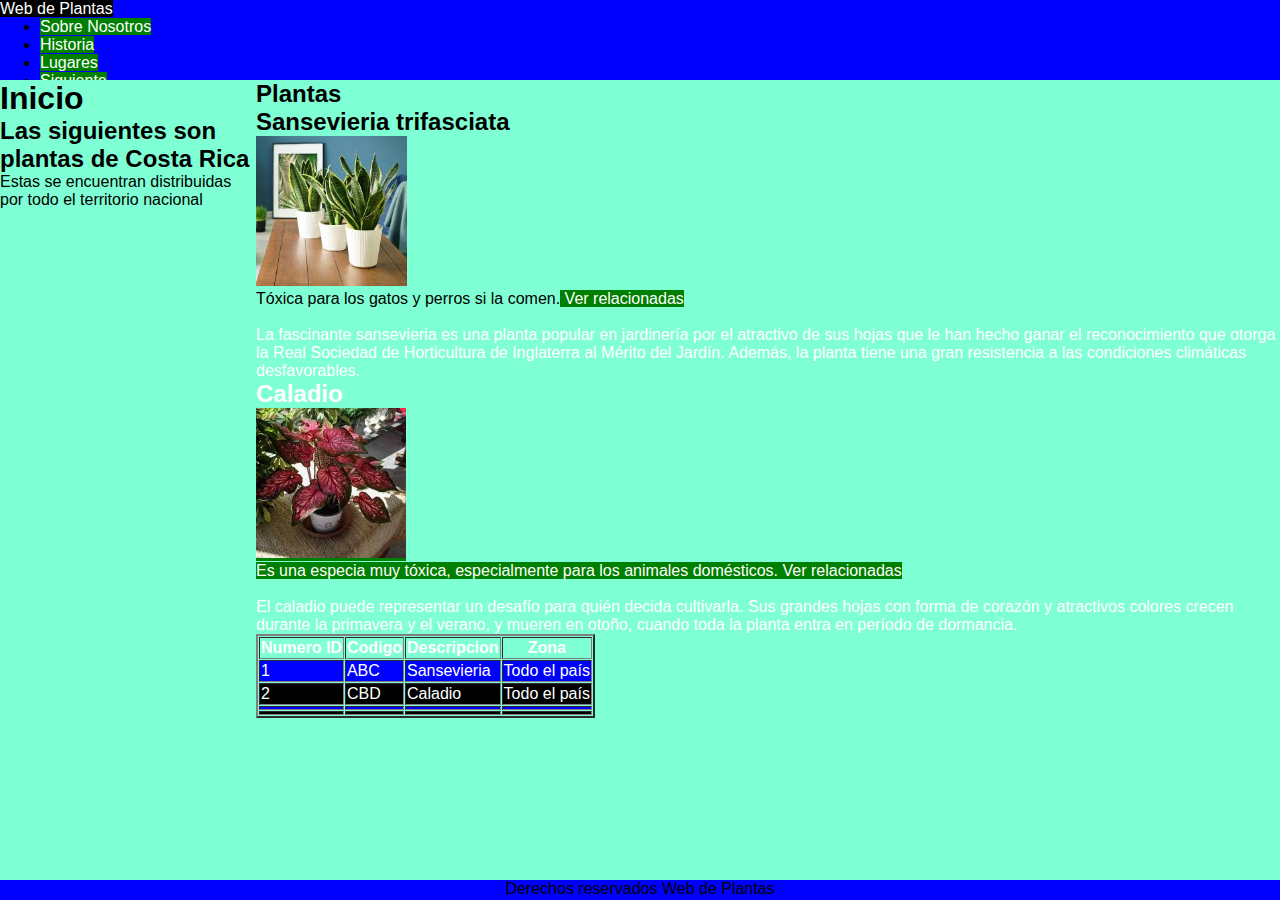
<file: src/main/resources/static/index.html>
<!DOCTYPE html>
<!--
Click nbfs://nbhost/SystemFileSystem/Templates/Licenses/license-default.txt to change this license
Click nbfs://nbhost/SystemFileSystem/Templates/Other/html.html to edit this template
-->
<html>
    <head>
        <title>Web de Plantas</title>
        <meta charset="UTF-8">
        <meta name="viewport" content="width=device-width, initial-scale=1.0">
    </head>
    <body>
        <header class="header">
            <link href="css/estilos.css" rel="stylesheet" type="text/css"/>
            <a href="index.html">Web de Plantas</a>
            <nav class="nav">
                
                <ul class="nav-menu">
                    <li class="nav-menu-item"><a class="nav-menu-link nav-link" href="SobreNosotros.html">Sobre Nosotros</a></li>
                    <li class="nav-menu-item"><a class="nav-menu-link nav-link" href="Historia.html">Historia</a></li>
                    <li class="nav-menu-item"><a class="nav-menu-link nav-link" href="Lugares.html">Lugares</a></li>
                    <li class="nav-menu-item"><a class="nav-menu-link nav-link" href="Pagina1.html">Siguiente</a></li>
                    <li class="nav-menu-item"><a class="nav-menu-link nav-link" href="index.html">Atras</a></li>                    
                </ul>

            </nav>
        </header>

        <aside>
            <h1>Inicio</h1>
            <h2>Las siguientes son plantas de Costa Rica</h2>
            <p>Estas se encuentran distribuidas
               por todo el territorio nacional</p>

        </aside>
        <section>
            <h2>Plantas</h2>
            <article>
                <h2>Sansevieria trifasciata</h2>
                <figure>
                    <img src="img/Sansevieria.jpeg"
                         height="150"                       
                         alt="Imagen de una planta"/>
                    <figcaption>Tóxica para los gatos y perros si la comen.<a href="#"/> Ver relacionadas<a/> </figcaption>
                </figure>
                <br/><!-- Espacio en blanco -->
                <p>La fascinante sansevieria es una planta popular en jardinería 
                   por el atractivo de sus hojas que le han hecho ganar el 
                   reconocimiento que otorga la Real Sociedad de Horticultura
                   de Inglaterra al Mérito del Jardín. Además, la planta tiene
                   una gran resistencia a las condiciones climáticas desfavorables.</p>
            </article>
            <article>
                <h2>Caladio</h2>
                <figure>
                    <img src="img/Caladio.jpeg"
                         height="150"                       
                         alt="Imagen de una planta"/>
                    <figcaption>Es una especia muy tóxica, especialmente para los animales domésticos.<a href="#"/> Ver relacionadas<a/> </figcaption>
                </figure>
                <br/><!-- Espacio en blanco -->
                <p>El caladio puede representar un desafío para quién decida cultivarla.
                   Sus grandes hojas con forma de corazón y atractivos colores crecen
                   durante la primavera y el verano, y mueren en otoño, cuando toda
                   la planta entra en período de dormancia.</p>
            </article>
            <article>
                <table border="2" cellspacing="1">
                    <thead>
                        <tr>
                            <th>Numero ID</th>
                            <th>Codigo</th>
                            <th>Descripcion</th>
                            <th>Zona</th>
                        </tr>
                    </thead>
                    <tbody>
                        <tr>
                            <td>1</td>
                            <td>ABC</td>
                            <td>Sansevieria</td>
                            <td>Todo el país</td>
                        </tr>
                        <tr>
                            <td>2</td>
                            <td>CBD</td>
                            <td>Caladio</td>
                            <td>Todo el país</td>
                        </tr>
                        <tr>
                            <td></td>
                            <td></td>
                            <td></td>
                            <td></td>
                        </tr>
                        <tr>
                            <td></td>
                            <td></td>
                            <td></td>
                            <td></td>
                        </tr>
                    </tbody>
                </table>

            </article>
        </section>
        <footer>
            <p>Derechos reservados Web de Plantas</p>
        </footer>
    </body>
</html>
</file>
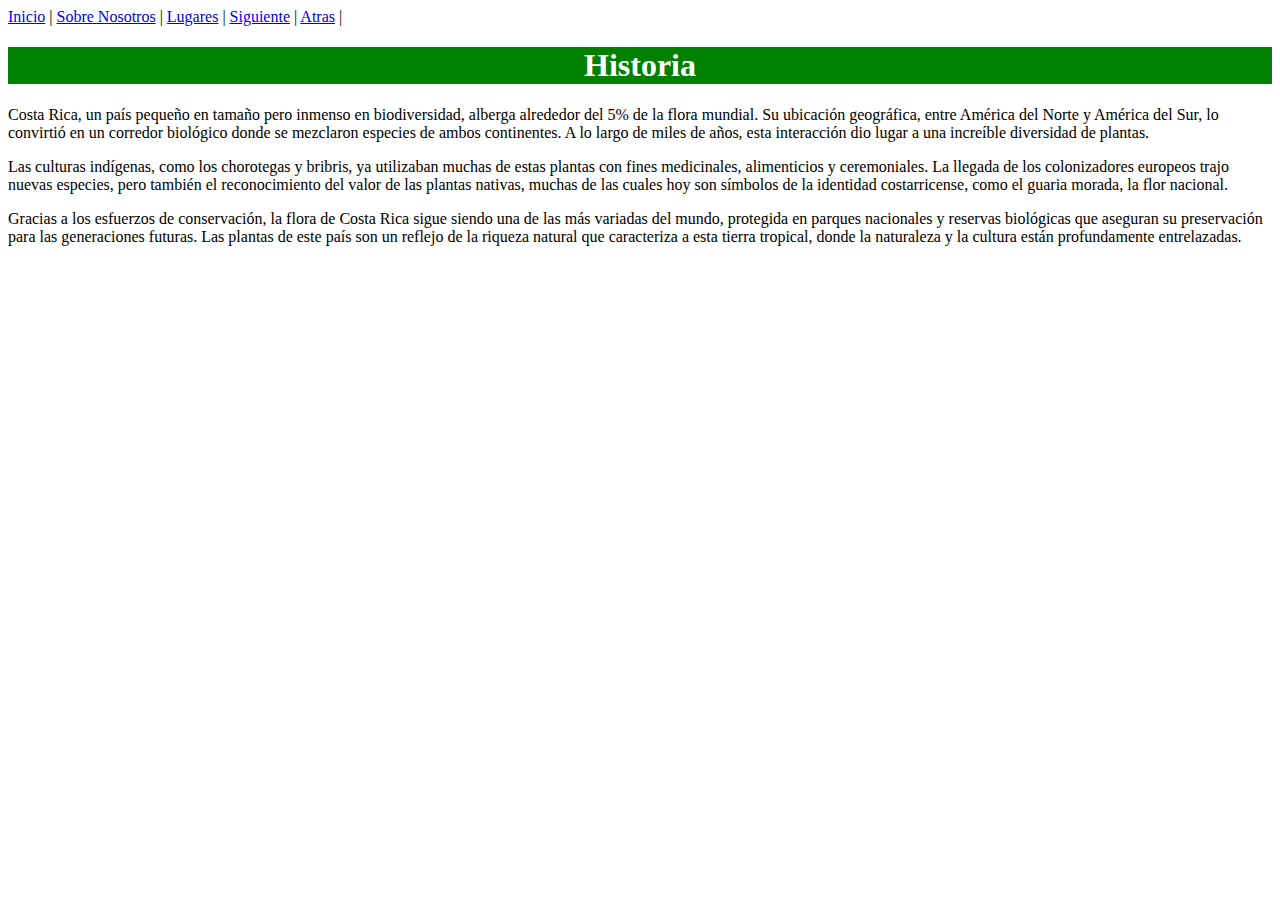
<file: src/main/resources/static/Historia.html>
<!DOCTYPE html>
<!--
Click nbfs://nbhost/SystemFileSystem/Templates/Licenses/license-default.txt to change this license
Click nbfs://nbhost/SystemFileSystem/Templates/Other/html.html to edit this template
-->
<html>
    <head>
        <title>Web de Plantas</title>
        <meta charset="UTF-8">
        <meta name="viewport" content="width=device-width, initial-scale=1.0">
    </head>
    <body>
        <header>
            <nav>
                <a href="index.html">Inicio</a> |
                <a href="SobreNosotros.html">Sobre Nosotros</a> |
                <a href="Lugares.html">Lugares</a> |
                <a href="Lugares.html">Siguiente</a> |
                <a href="SobreNosotros.html">Atras</a> |
            </nav>
            <h1 style="text-align: center;
                background-color: green;
                color: white">Historia</h1>
        </header>
        <section>
            <p>
                Costa Rica, un país pequeño en tamaño pero inmenso en biodiversidad, alberga alrededor del 5% de la flora mundial. Su ubicación geográfica, entre América del Norte y América del Sur, lo convirtió en un corredor biológico donde se mezclaron especies de ambos continentes. A lo largo de miles de años, esta interacción dio lugar a una increíble diversidad de plantas.
            </p>
            <p>
                Las culturas indígenas, como los chorotegas y bribris, ya utilizaban muchas de estas plantas con fines medicinales, alimenticios y ceremoniales. La llegada de los colonizadores europeos trajo nuevas especies, pero también el reconocimiento del valor de las plantas nativas, muchas de las cuales hoy son símbolos de la identidad costarricense, como el guaria morada, la flor nacional.
            </p>
            <p>
                Gracias a los esfuerzos de conservación, la flora de Costa Rica sigue siendo una de las más variadas del mundo, protegida en parques nacionales y reservas biológicas que aseguran su preservación para las generaciones futuras. Las plantas de este país son un reflejo de la riqueza natural que caracteriza a esta tierra tropical, donde la naturaleza y la cultura están profundamente entrelazadas.
            </p>
        </section>
    </body>
</html>
</file>
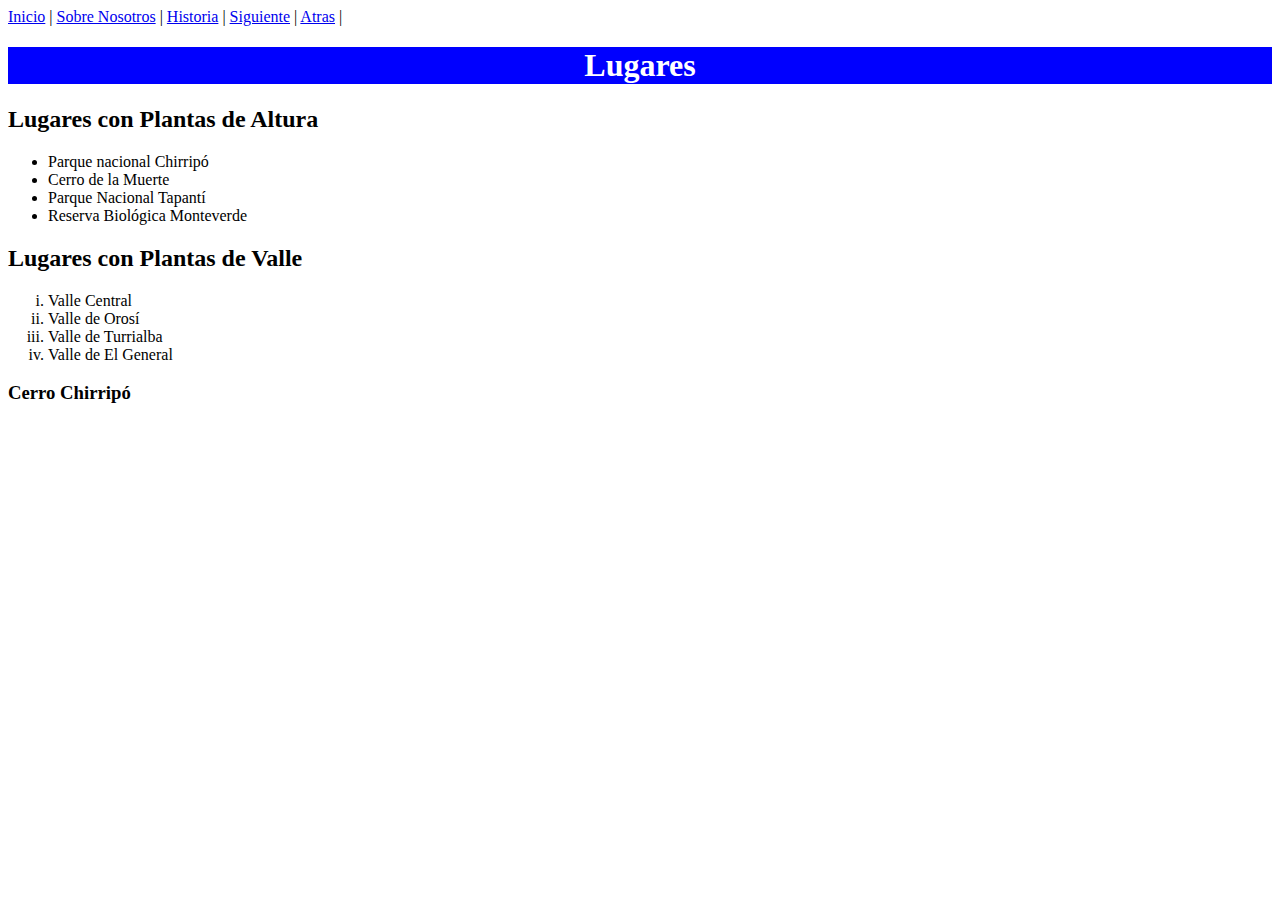
<file: src/main/resources/static/Lugares.html>
<!DOCTYPE html>
<!--
Click nbfs://nbhost/SystemFileSystem/Templates/Licenses/license-default.txt to change this license
Click nbfs://nbhost/SystemFileSystem/Templates/Other/html.html to edit this template
-->
<html>
    <head>
        <title>Web de Plantas</title>
        <meta charset="UTF-8">
        <meta name="viewport" content="width=device-width, initial-scale=1.0">
    </head>
    <body>
        <header>
            <nav>
                <a href="index.html">Inicio</a> |
                <a href="SobreNosotros.html">Sobre Nosotros</a> |
                <a href="Historia.html">Historia</a> |
                <a href="Pagina1.html">Siguiente</a> |
                <a href="Historia.html">Atras</a> |
            </nav>
            <h1 style="text-align: center;
                background-color: blue;
                color: white">Lugares</h1>
        </header>
        <section>
            <h2>Lugares con Plantas de Altura</h2>
            <ul>
                <li>Parque nacional Chirripó</li>
                <li>Cerro de la Muerte</li>
                <li>Parque Nacional Tapantí</li>
                <li>Reserva Biológica Monteverde</li>
            </ul>
            
            <h2>Lugares con Plantas de Valle</h2>
            <ol type="i">
                <li>Valle Central</li>
                <li>Valle de Orosí</li>
                <li>Valle de Turrialba</li>
                <li>Valle de El General</li>
            </ol>
        </section>
        <article>
                <h3>Cerro Chirripó</h3>                
            </article>
            <figure>
                <iframe src="https://www.google.com/maps/embed?pb=!1m18!1m12!1m3!1d15741.107782597273!2d-83.4885868!3d9.484623449999999!2m3!1f0!2f0!3f0!3m2!1i1024!2i768!4f13.1!3m3!1m2!1s0x8fa6c9e1e637d8a1%3A0x37a9ca71a5b33772!2sCerro%20Chirrip%C3%B3!5e0!3m2!1ses!2scr!4v1728599765759!5m2!1ses!2scr" width="600" height="450" style="border:0;" allowfullscreen="" referrerpolicy="no-referrer-when-downgrade"></iframe>
            </figure>
    </body>
</html>
</file>
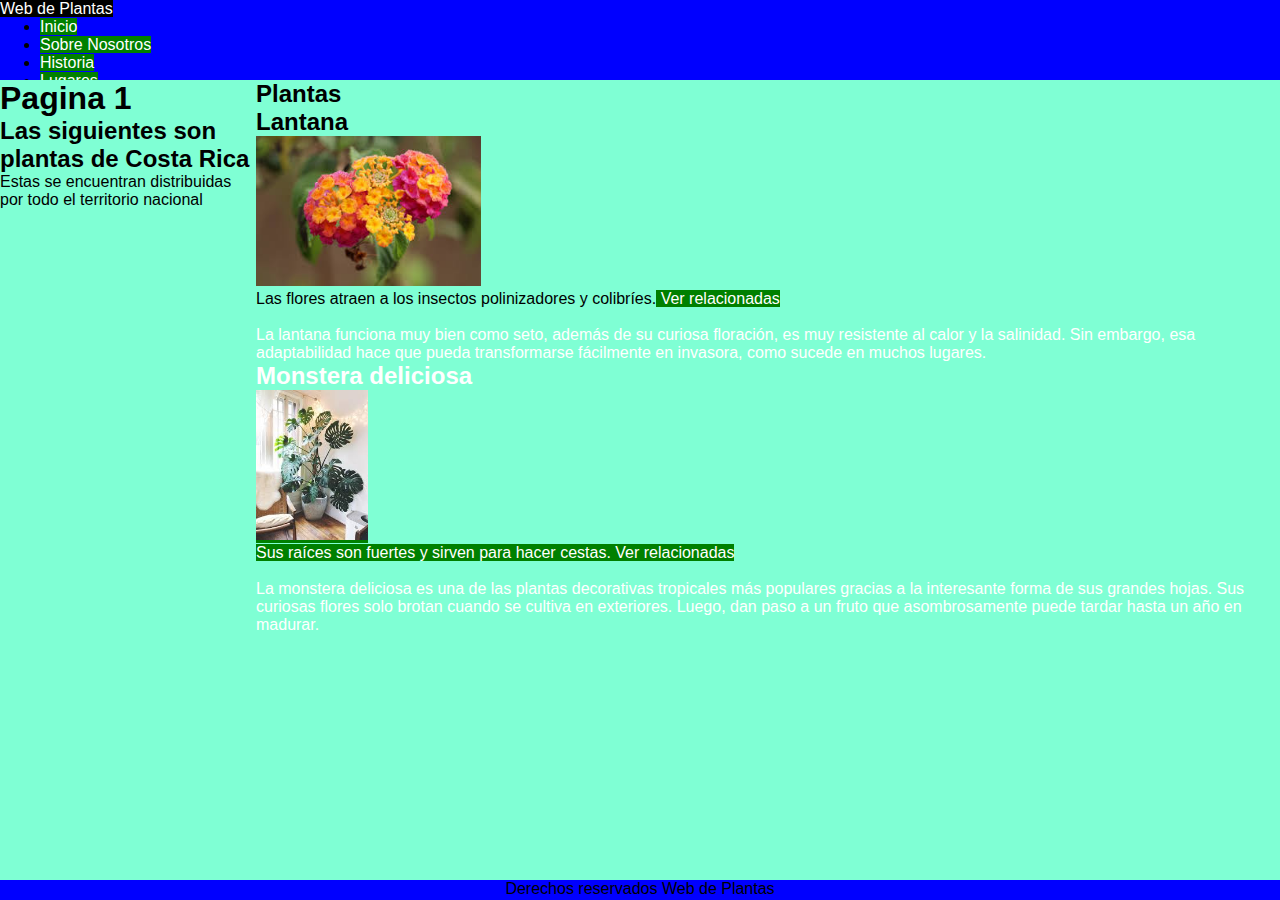
<file: src/main/resources/static/Pagina1.html>
<!DOCTYPE html>
<!--
Click nbfs://nbhost/SystemFileSystem/Templates/Licenses/license-default.txt to change this license
Click nbfs://nbhost/SystemFileSystem/Templates/Other/html.html to edit this template
-->
<html>
    <head>
        <title>Web de Plantas</title>
        <meta charset="UTF-8">
        <meta name="viewport" content="width=device-width, initial-scale=1.0">
    </head>
    <body>
        <header class="header">
            <link href="css/estilos.css" rel="stylesheet" type="text/css"/>
            <a href="index.html">Web de Plantas</a>
            <nav class="nav">
                
                <ul class="nav-menu">
                    <li class="nav-menu-item"><a class="nav-menu-link nav-link" href="index.html">Inicio</a></li>
                    <li class="nav-menu-item"><a class="nav-menu-link nav-link" href="SobreNosotros.html">Sobre Nosotros</a></li>
                    <li class="nav-menu-item"><a class="nav-menu-link nav-link" href="Historia.html">Historia</a></li>
                    <li class="nav-menu-item"><a class="nav-menu-link nav-link" href="Lugares.html">Lugares</a></li>
                    <li class="nav-menu-item"><a class="nav-menu-link nav-link" href="Pagina2.html">Siguiente</a></li>
                    <li class="nav-menu-item"><a class="nav-menu-link nav-link" href="index.html">Atras</a></li>                    
                </ul>

            </nav>
        </header>

        <aside>
            <h1>Pagina 1</h1>
            <h2>Las siguientes son plantas de Costa Rica</h2>
            <p>Estas se encuentran distribuidas
               por todo el territorio nacional</p>

        </aside>
        <section>
            <h2>Plantas</h2>
            <article>
                <h2>Lantana</h2>
                <figure>
                    <img src="img/Lantana.jpeg"
                         height="150"                       
                         alt="Imagen de una planta"/>
                    <figcaption>Las flores atraen a los insectos polinizadores y colibríes.<a href="#"/> Ver relacionadas<a/> </figcaption>
                </figure>
                <br/><!-- Espacio en blanco -->
                <p>La lantana funciona muy bien como seto, además de su curiosa floración, es muy resistente al calor y la salinidad.
                   Sin embargo, esa adaptabilidad hace que pueda transformarse fácilmente en invasora, como sucede en muchos lugares.</p>
            </article>
            <article>
                <h2>Monstera deliciosa</h2>
                <figure>
                    <img src="img/Monstera.jpeg"
                         height="150"                       
                         alt="Imagen de una planta"/>
                    <figcaption>Sus raíces son fuertes y sirven para hacer cestas.<a href="#"/> Ver relacionadas<a/> </figcaption>
                </figure>
                <br/><!-- Espacio en blanco -->
                <p>La monstera deliciosa es una de las plantas decorativas tropicales más populares gracias a la interesante forma de
                   sus grandes hojas. Sus curiosas flores solo brotan cuando se cultiva en exteriores. Luego, dan paso a un fruto que
                   asombrosamente puede tardar hasta un año en madurar. </p>
            </article>            
        </section>
        <footer>
            <p>Derechos reservados Web de Plantas</p>
        </footer>
    </body>
</html>
</file>
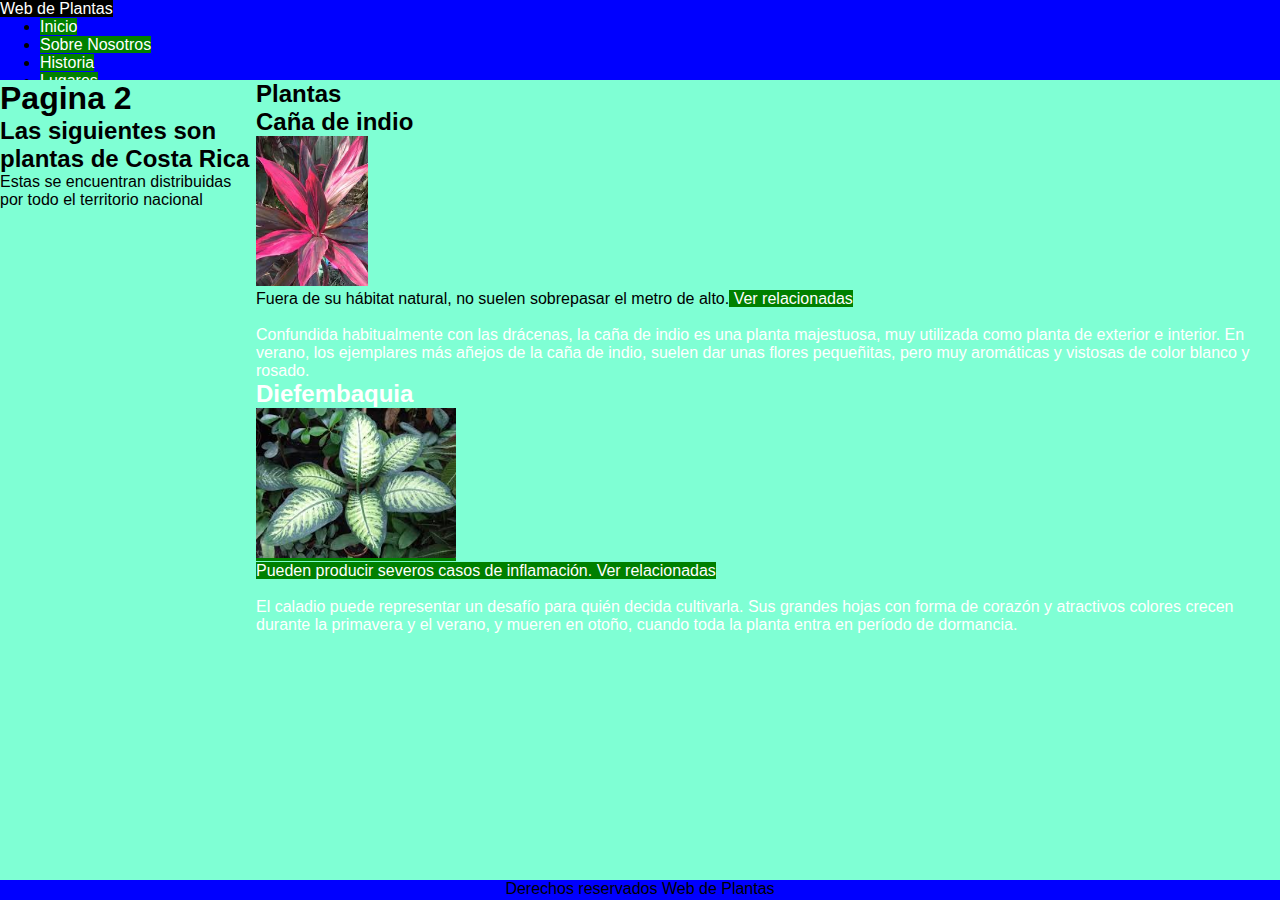
<file: src/main/resources/static/Pagina2.html>
<!DOCTYPE html>
<!--
Click nbfs://nbhost/SystemFileSystem/Templates/Licenses/license-default.txt to change this license
Click nbfs://nbhost/SystemFileSystem/Templates/Other/html.html to edit this template
-->
<html>
    <head>
        <title>Web de Plantas</title>
        <meta charset="UTF-8">
        <meta name="viewport" content="width=device-width, initial-scale=1.0">
    </head>
    <body>
        <header class="header">
            <link href="css/estilos.css" rel="stylesheet" type="text/css"/>
            <a href="index.html">Web de Plantas</a>
            <nav class="nav">
                
                <ul class="nav-menu">
                    <li class="nav-menu-item"><a class="nav-menu-link nav-link" href="index.html">Inicio</a></li>
                    <li class="nav-menu-item"><a class="nav-menu-link nav-link" href="SobreNosotros.html">Sobre Nosotros</a></li>
                    <li class="nav-menu-item"><a class="nav-menu-link nav-link" href="Historia.html">Historia</a></li>
                    <li class="nav-menu-item"><a class="nav-menu-link nav-link" href="Lugares.html">Lugares</a></li>
                    <li class="nav-menu-item"><a class="nav-menu-link nav-link" href="Pagina3.html">Siguiente</a></li>
                    <li class="nav-menu-item"><a class="nav-menu-link nav-link" href="Pagina1.html">Atras</a></li>                    
                </ul>

            </nav>
        </header>

        <aside>
            <h1>Pagina 2</h1>
            <h2>Las siguientes son plantas de Costa Rica</h2>
            <p>Estas se encuentran distribuidas
               por todo el territorio nacional</p>

        </aside>
        <section>
            <h2>Plantas</h2>
            <article>
                <h2>Caña de indio</h2>
                <figure>
                    <img src="img/Cana.jpeg"
                         height="150"                       
                         alt="Imagen de una planta"/>
                    <figcaption>Fuera de su hábitat natural, no suelen sobrepasar el metro de alto.<a href="#"/> Ver relacionadas<a/> </figcaption>
                </figure>
                <br/><!-- Espacio en blanco -->
                <p>Confundida habitualmente con las drácenas, la caña de indio es una planta majestuosa,
                   muy utilizada como planta de exterior e interior. En verano, los ejemplares más añejos
                   de la caña de indio, suelen dar unas flores pequeñitas, pero muy aromáticas y vistosas
                   de color blanco y rosado.</p>
            </article>
            <article>
                <h2>Diefembaquia</h2>
                <figure>
                    <img src="img/Diefembaquia.jpeg"
                         height="150"                       
                         alt="Imagen de una planta"/>
                    <figcaption>Pueden producir severos casos de inflamación.<a href="#"/> Ver relacionadas<a/> </figcaption>
                </figure>
                <br/><!-- Espacio en blanco -->
                <p>El caladio puede representar un desafío para quién decida cultivarla.
                   Sus grandes hojas con forma de corazón y atractivos colores crecen
                   durante la primavera y el verano, y mueren en otoño, cuando toda
                   la planta entra en período de dormancia.</p>
            </article>
        </section>
        <footer>
            <p>Derechos reservados Web de Plantas</p>
        </footer>
    </body>
</html>
</file>
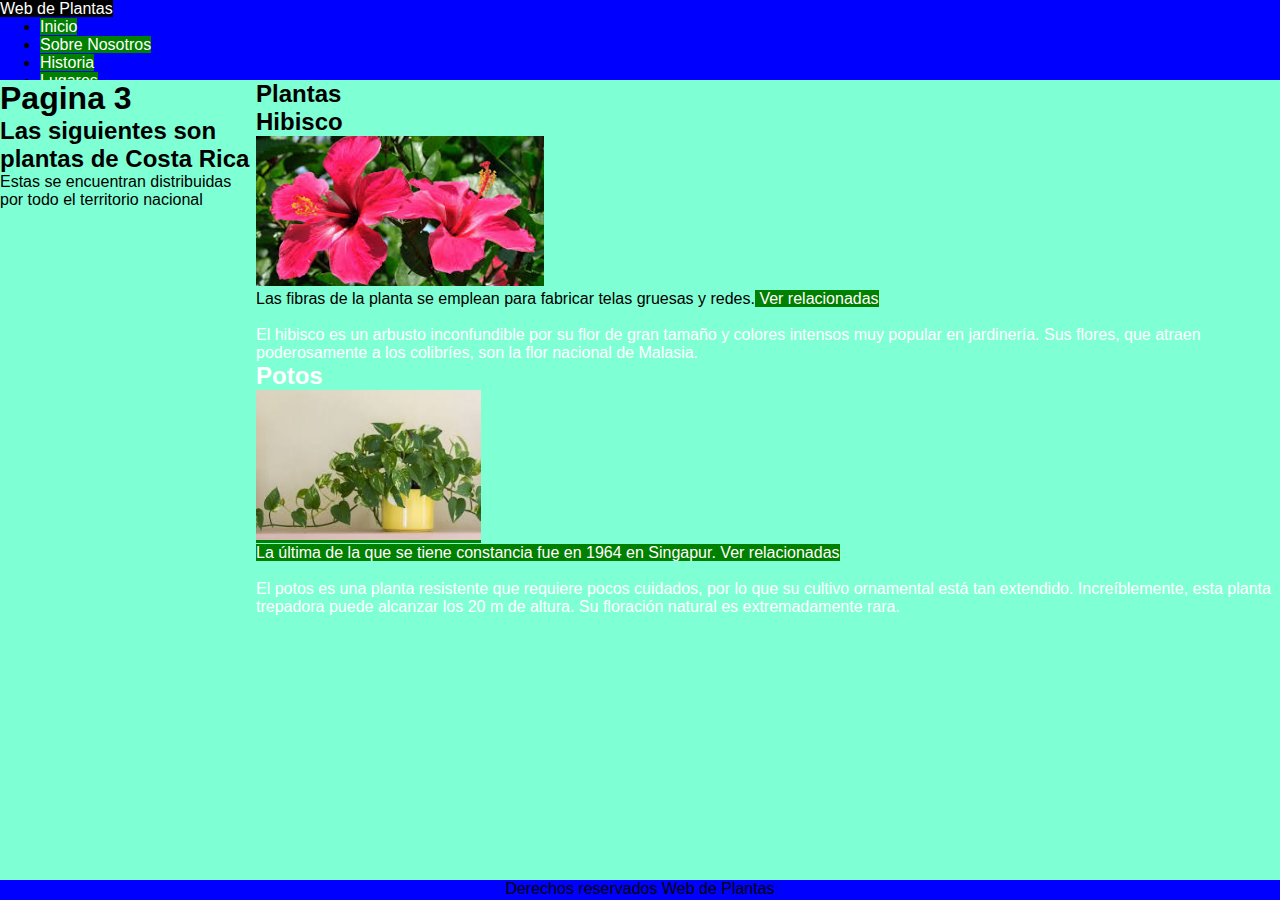
<file: src/main/resources/static/Pagina3.html>
<!DOCTYPE html>
<!--
Click nbfs://nbhost/SystemFileSystem/Templates/Licenses/license-default.txt to change this license
Click nbfs://nbhost/SystemFileSystem/Templates/Other/html.html to edit this template
-->
<html>
    <head>
        <title>Web de Plantas</title>
        <meta charset="UTF-8">
        <meta name="viewport" content="width=device-width, initial-scale=1.0">
    </head>
    <body>
        <header class="header">
            <link href="css/estilos.css" rel="stylesheet" type="text/css"/>
            <a href="index.html">Web de Plantas</a>
            <nav class="nav">
                
                <ul class="nav-menu">
                    <li class="nav-menu-item"><a class="nav-menu-link nav-link" href="index.html">Inicio</a></li>
                    <li class="nav-menu-item"><a class="nav-menu-link nav-link" href="SobreNosotros.html">Sobre Nosotros</a></li>
                    <li class="nav-menu-item"><a class="nav-menu-link nav-link" href="Historia.html">Historia</a></li>
                    <li class="nav-menu-item"><a class="nav-menu-link nav-link" href="Lugares.html">Lugares</a></li>
                    <li class="nav-menu-item"><a class="nav-menu-link nav-link" href="Pagina4.html">Siguiente</a></li>
                    <li class="nav-menu-item"><a class="nav-menu-link nav-link" href="Pagina3.html">Atras</a></li>                    
                </ul>

            </nav>
        </header>

        <aside>
            <h1>Pagina 3</h1>
            <h2>Las siguientes son plantas de Costa Rica</h2>
            <p>Estas se encuentran distribuidas
               por todo el territorio nacional</p>

        </aside>
        <section>
            <h2>Plantas</h2>
            <article>
                <h2>Hibisco</h2>
                <figure>
                    <img src="img/Hibisco.jpeg"
                         height="150"                       
                         alt="Imagen de una planta"/>
                    <figcaption>Las fibras de la planta se emplean para fabricar telas gruesas y redes.<a href="#"/> Ver relacionadas<a/> </figcaption>
                </figure>
                <br/><!-- Espacio en blanco -->
                <p>El hibisco es un arbusto inconfundible por su flor de gran tamaño y colores intensos muy popular en jardinería.
                   Sus flores, que atraen poderosamente a los colibríes, son la flor nacional de Malasia.</p>
            </article>
            <article>
                <h2>Potos</h2>
                <figure>
                    <img src="img/Potos.jpeg"
                         height="150"                       
                         alt="Imagen de una planta"/>
                    <figcaption>La última de la que se tiene constancia fue en 1964 en Singapur.<a href="#"/> Ver relacionadas<a/> </figcaption>
                </figure>
                <br/><!-- Espacio en blanco -->
                <p>El potos es una planta resistente que requiere pocos cuidados, por lo que su cultivo ornamental está tan extendido.
                   Increíblemente, esta planta trepadora puede alcanzar los 20 m de altura. Su floración natural es extremadamente rara. </p>
            </article>
            
        </section>
        <footer>
            <p>Derechos reservados Web de Plantas</p>
        </footer>
    </body>
</html>
</file>
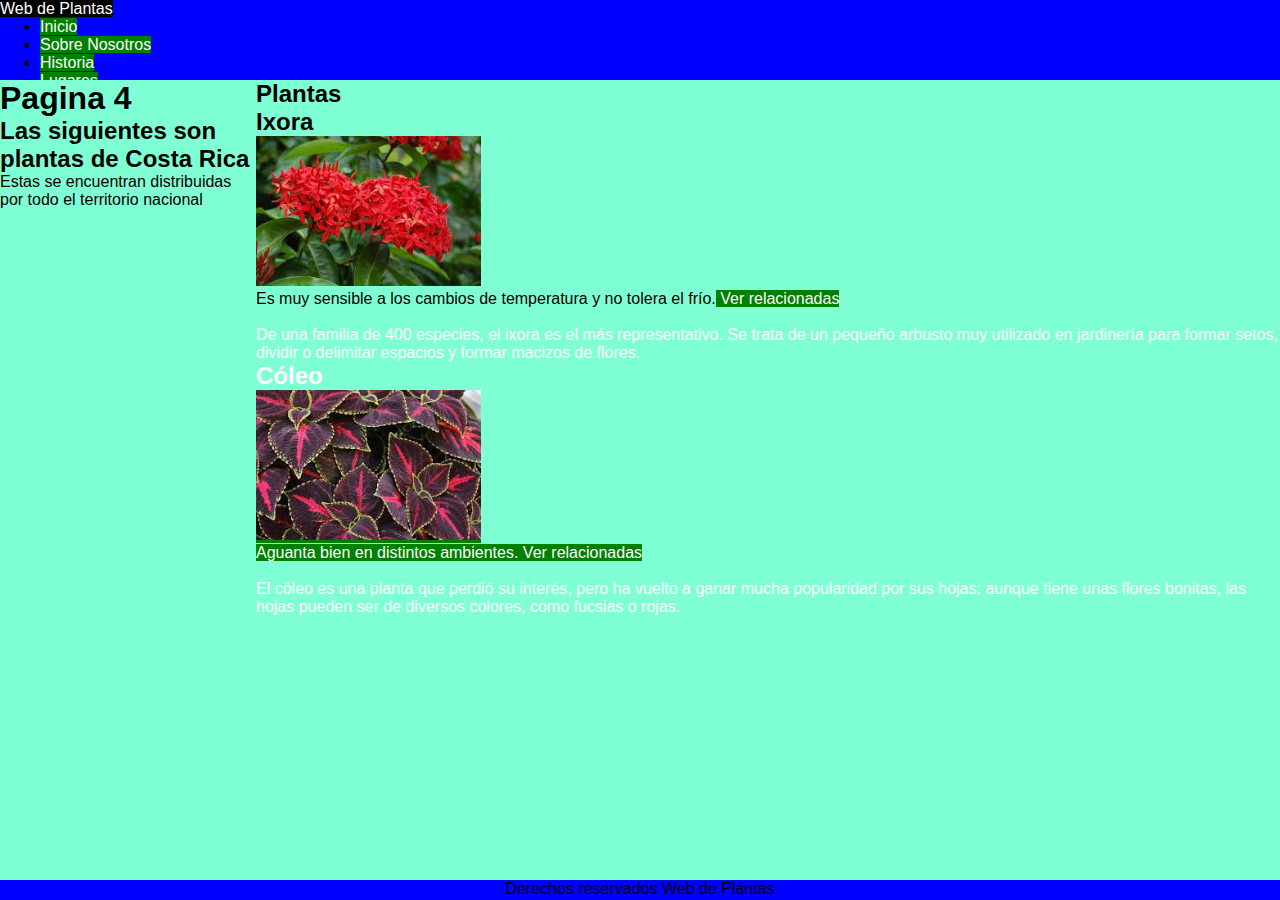
<file: src/main/resources/static/Pagina4.html>
<!DOCTYPE html>
<!--
Click nbfs://nbhost/SystemFileSystem/Templates/Licenses/license-default.txt to change this license
Click nbfs://nbhost/SystemFileSystem/Templates/Other/html.html to edit this template
-->
<html>
    <head>
        <title>Web de Plantas</title>
        <meta charset="UTF-8">
        <meta name="viewport" content="width=device-width, initial-scale=1.0">
    </head>
    <body>
        <header class="header">
            <link href="css/estilos.css" rel="stylesheet" type="text/css"/>
            <a href="index.html">Web de Plantas</a>
            <nav class="nav">
                
                <ul class="nav-menu">
                    <li class="nav-menu-item"><a class="nav-menu-link nav-link" href="index.html">Inicio</a></li>
                    <li class="nav-menu-item"><a class="nav-menu-link nav-link" href="SobreNosotros.html">Sobre Nosotros</a></li>
                    <li class="nav-menu-item"><a class="nav-menu-link nav-link" href="Historia.html">Historia</a></li>
                    <li class="nav-menu-item"><a class="nav-menu-link nav-link" href="Lugares.html">Lugares</a></li>
                    <li class="nav-menu-item"><a class="nav-menu-link nav-link" href="index.html">Siguiente</a></li>
                    <li class="nav-menu-item"><a class="nav-menu-link nav-link" href="Pagina3.html">Atras</a></li>                    
                </ul>

            </nav>
        </header>

        <aside>
            <h1>Pagina 4</h1>
            <h2>Las siguientes son plantas de Costa Rica</h2>
            <p>Estas se encuentran distribuidas
               por todo el territorio nacional</p>

        </aside>
        <section>
            <h2>Plantas</h2>
            <article>
                <h2>Ixora</h2>
                <figure>
                    <img src="img/Ixora.jpeg"
                         height="150"                       
                         alt="Imagen de una planta"/>
                    <figcaption>Es muy sensible a los cambios de temperatura y no tolera el frío.<a href="#"/> Ver relacionadas<a/> </figcaption>
                </figure>
                <br/><!-- Espacio en blanco -->
                <p>De una familia de 400 especies, el ixora es el más representativo. Se trata de un pequeño arbusto
                   muy utilizado en jardinería para formar setos, dividir o delimitar espacios y formar macizos de flores.</p>
            </article>
            <article>
                <h2>Cóleo</h2>
                <figure>
                    <img src="img/Cóleo.jpeg"
                         height="150"                       
                         alt="Imagen de una planta"/>
                    <figcaption>Aguanta bien en distintos ambientes.<a href="#"/> Ver relacionadas<a/> </figcaption>
                </figure>
                <br/><!-- Espacio en blanco -->
                <p>El cóleo es una planta que perdió su interés, pero ha vuelto a ganar mucha popularidad por sus hojas:
                   aunque tiene unas flores bonitas, las hojas pueden ser de diversos colores, como fucsias o rojas.</p>
            </article>
            
        </section>
        <footer>
            <p>Derechos reservados Web de Plantas</p>
        </footer>
    </body>
</html>
</file>
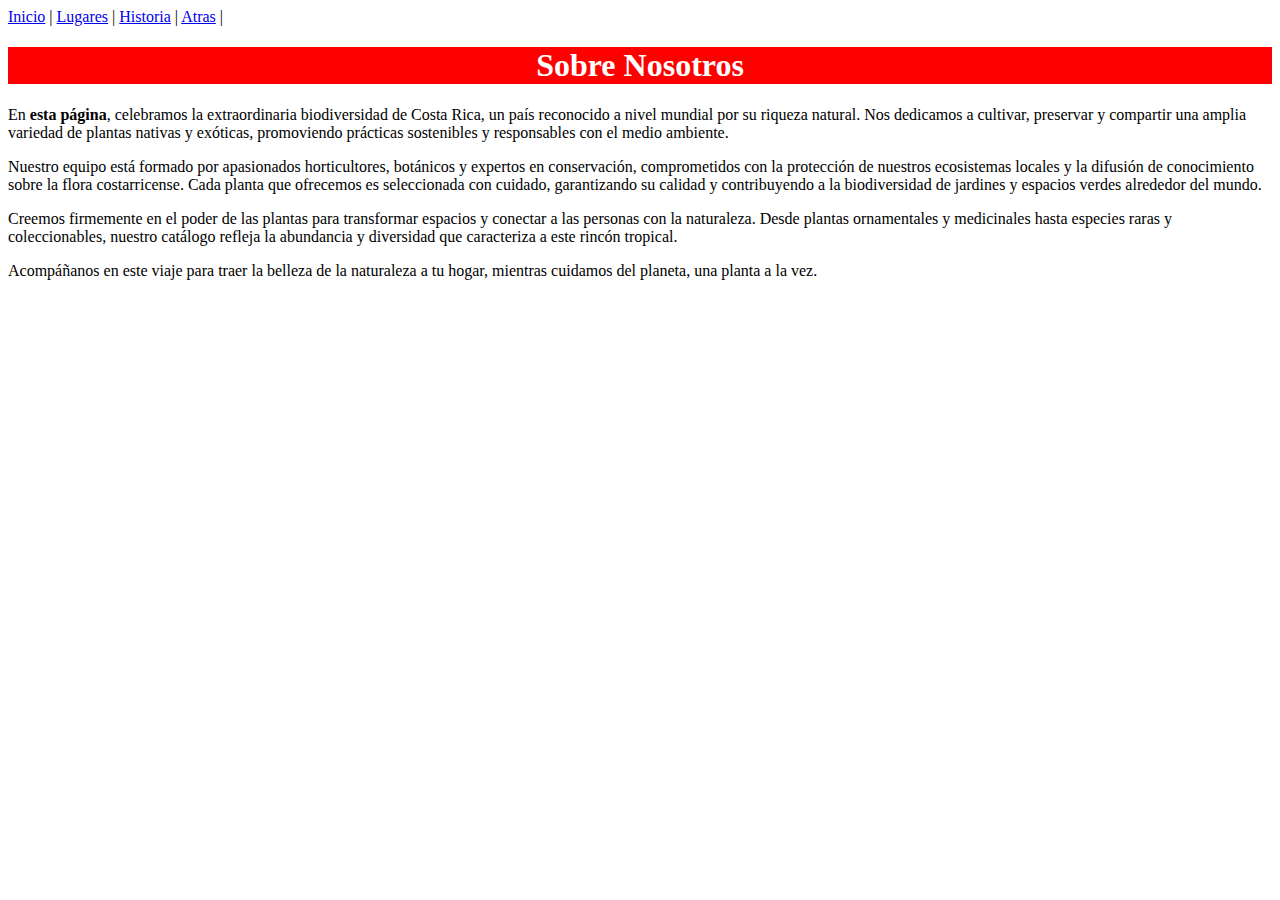
<file: src/main/resources/static/SobreNosotros.html>
<!DOCTYPE html>
<!--
Click nbfs://nbhost/SystemFileSystem/Templates/Licenses/license-default.txt to change this license
Click nbfs://nbhost/SystemFileSystem/Templates/Other/html.html to edit this template
-->
<html>
    <head>
        <title>Web de Plantas</title>
        <meta charset="UTF-8">
        <meta name="viewport" content="width=device-width, initial-scale=1.0">
    </head>
    <body>
        <header>
            <nav>
                <a href="index.html">Inicio</a> |
                <a href="Lugares.html">Lugares</a> |
                <a href="Historia.html">Historia</a> |
                <a href="index.html.html">Atras</a> |
            </nav>
            <h1 style="text-align: center;
                background-color: red;
                color: white">Sobre Nosotros</h1>
        </header>
        <section>

            <p>
                En <strong>esta página</strong>, celebramos la extraordinaria biodiversidad de Costa Rica, un país reconocido a nivel mundial por su riqueza natural. Nos dedicamos a cultivar, preservar y compartir una amplia variedad de plantas nativas y exóticas, promoviendo prácticas sostenibles y responsables con el medio ambiente.
            </p>
            <p>
                Nuestro equipo está formado por apasionados horticultores, botánicos y expertos en conservación, comprometidos con la protección de nuestros ecosistemas locales y la difusión de conocimiento sobre la flora costarricense. Cada planta que ofrecemos es seleccionada con cuidado, garantizando su calidad y contribuyendo a la biodiversidad de jardines y espacios verdes alrededor del mundo.
            </p>
            <p>
                Creemos firmemente en el poder de las plantas para transformar espacios y conectar a las personas con la naturaleza. Desde plantas ornamentales y medicinales hasta especies raras y coleccionables, nuestro catálogo refleja la abundancia y diversidad que caracteriza a este rincón tropical.
            </p>
            <p>
                Acompáñanos en este viaje para traer la belleza de la naturaleza a tu hogar, mientras cuidamos del planeta, una planta a la vez.
            </p>



        </section>
    </body>
</html>
</file>
<file: src/main/resources/static/css/estilos.css>
/* Comentario */

* {
    box-sizing: border-box;
    margin: 0;
}

body {
    font-family: sans-serif;
    padding: 80px 20px 0;
    background-color: grey;
}

header {
    position: fixed;
    background-color: blue;    
    top: 0;
    left: 0;
    height: 300px;
    width: 100%
}

aside {
    position: fixed;
    background-color: aquamarine;    
    top: 80px;
    left: 0;
    bottom: 20px;
    width: 20%
}

section {
    overflow-y: scroll;
    position: fixed;
    background-color: aquamarine;    
    top: 80px;
    left: 20%;
    bottom: 20px;
    width: 80%
}

footer {
    position: fixed;
    left: 0;
    bottom: 0;
    height: 20px;
    width: 100%;        
    text-align: center;
    background-color: blue;
    color: black;
}

a {
    text-decoration: none;
    background-color: green;
    color: white;
}

a:hover {
    background-color: black;
    color: white;
}

tbody tr:nth-child(odd) {
    background-color: blue;
    color: white
}

tbody tr:nth-child(even) {
    background-color: black;
    color: white
}
</file>
